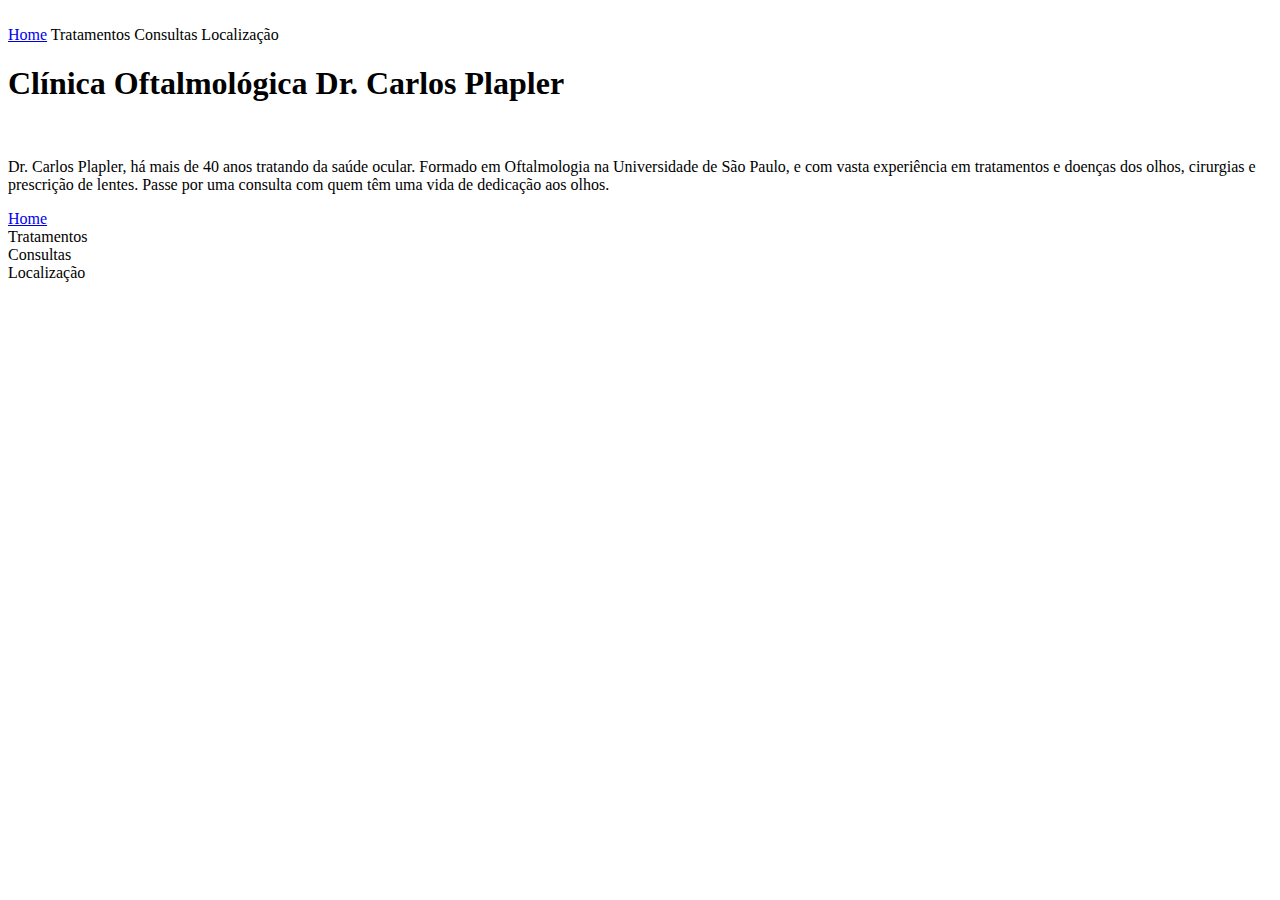
<file: med/src/main/resources/templates/index.html>
<!DOCTYPE html>
<html xmlns="http://www.w3.org/1999/xhtml" xmlns:th="http://www.thymeleaf.org">
<head>
    <meta charset="UTF-8">
    <meta name="viewport" content="width=device-width, initial-scale=1.0">
    <title>Home</title>
    <link rel="stylesheet" th:href="@{/css/style.css}" /> 
</head>
<body>

    <div id="banner">
        <img th:src="@{/imgs/banner.jpg}" width="100%">
    </div>
    <nav>
        <a href="#" class="atual">Home</a>
        <a th:href="@{/tratamentos}">Tratamentos</a>
        <a th:href="@{/login}">Consultas</a>
        <a th:href="@{/local}">Localização</a>
    </nav>
    <h1>Clínica Oftalmológica Dr. Carlos Plapler</h1>
    <section id="index">
        <img th:src="@{/imgs/drCarlos.PNG}" width="35%">
        <p>Dr. Carlos Plapler, há mais de 40 anos tratando da saúde ocular. Formado em Oftalmologia na Universidade de São Paulo, e com vasta experiência em tratamentos e doenças dos olhos, cirurgias e prescrição de lentes. Passe por uma consulta com quem têm uma vida de dedicação aos olhos.</p>
    </section>
    <footer>
        <div>
            <a href="#">Home</a><br>
            <a th:href="@{/tratamentos}">Tratamentos</a><br>
            <a th:href="@{/login}">Consultas</a><br>
            <a th:href="@{/local}">Localização</a>
        </div>
    </footer>
    
</body>
</html>
</file>
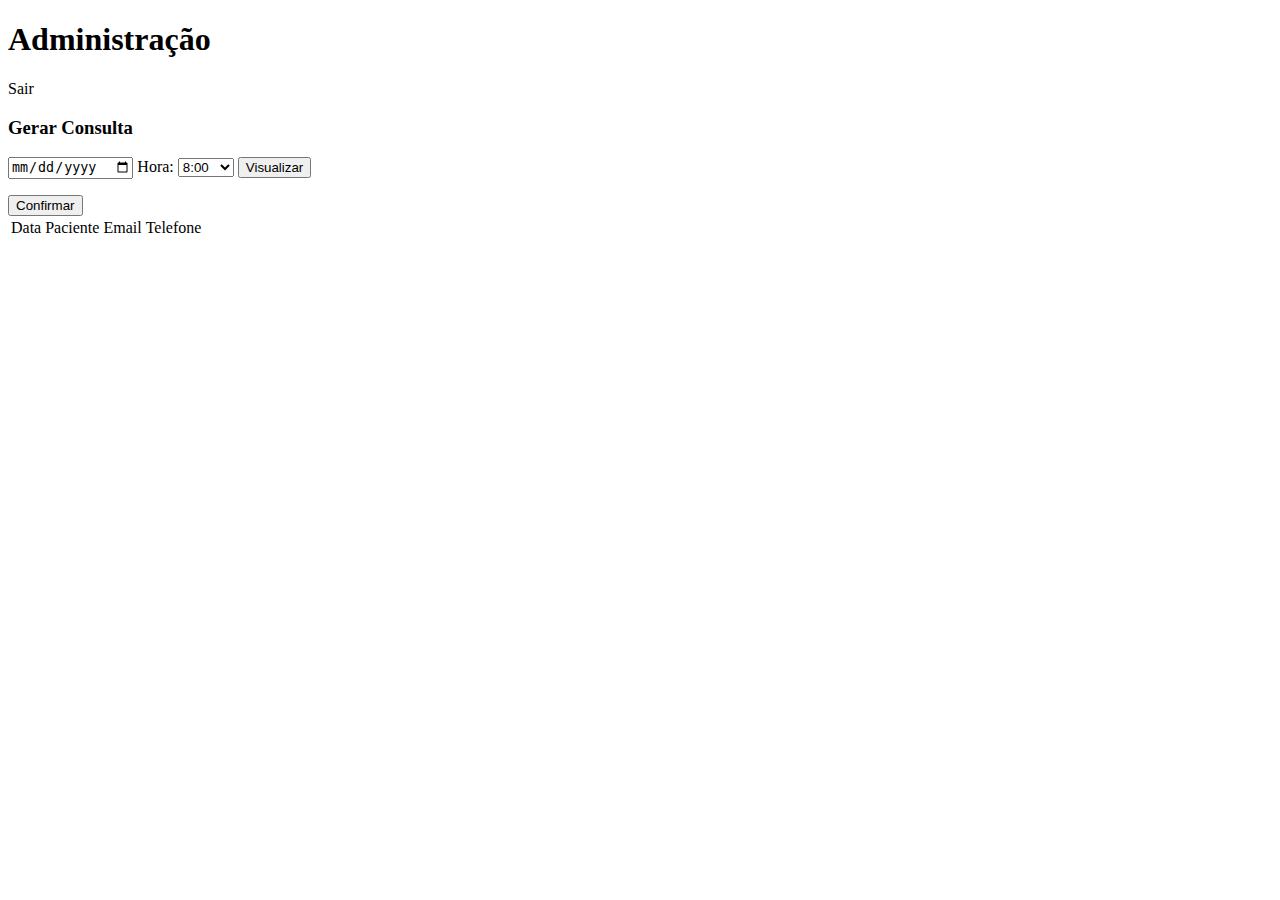
<file: med/src/main/resources/templates/adm.html>
<!DOCTYPE html>
<html xmlns="http://www.w3.org/1999/xhtml" xmlns:th="http://www.thymeleaf.org">
<head>
    <meta charset="UTF-8">
    <meta name="viewport" content="width=device-width, initial-scale=1.0">
    <title>Administração</title>
    <link rel="stylesheet" th:href="@{/css/style.css}" />
</head>
<body>

    <h1>Administração</h1>


    <section id="admi">
        <a th:href="@{/login}">Sair</a>
        <h3>Gerar Consulta</h3>
        <p><input type="date"> Hora: <select>
            <option value="8:00">8:00</option>
            <option value="8:30">8:30</option>
            <option value="9:00">9:00</option>
            <option value="9:30">9:30</option>
            <option value="10:00">10:00</option>
            <option value="10:30">10:30</option>
            <option value="11:00">11:00</option>
            <option value="11:30">11:30</option>
            <option value="13:30">13:30</option>
            <option value="14:00">14:00</option>
            <option value="14:30">14:30</option>
            <option value="15:00">15:00</option>
            <option value="15:30">15:30</option>
            <option value="16:00">16:00</option>
            <option value="16:30">16:30</option>
        </select> <button id="btn1">Visualizar</button><span></span></p>
    <form th:action="@{/gerarConsulta}" method="post">
        <input type="hidden" id="hor" th:field="${c.data}">
        <input type="submit" id="subm" value="Confirmar">
    </form>
    
    </section>


        <table id="tbl">
            <thead>
                <tr>
                    <td>Data</td>
                    <td>Paciente</td>
                    <td>Email</td>
                    <td>Telefone</td>
                </tr>
            </thead>
            <tbody>
                <tr th:each="x : ${cs}">
                    <td th:text="${x.data}" th:class="${x.disponivel}"></td>
                    <td th:text="${x.nome}" th:class="${x.disponivel}"></td>
                    <td th:text="${x.email}" th:class="${x.disponivel}"></td>
                    <td th:text="${x.tel}" th:class="${x.disponivel}"></td>
                </tr>
            </tbody>
        </table>
    
        
    

    
    <script th:src="@{/js/adm.js}"></script>

</body>
</html>
</file>
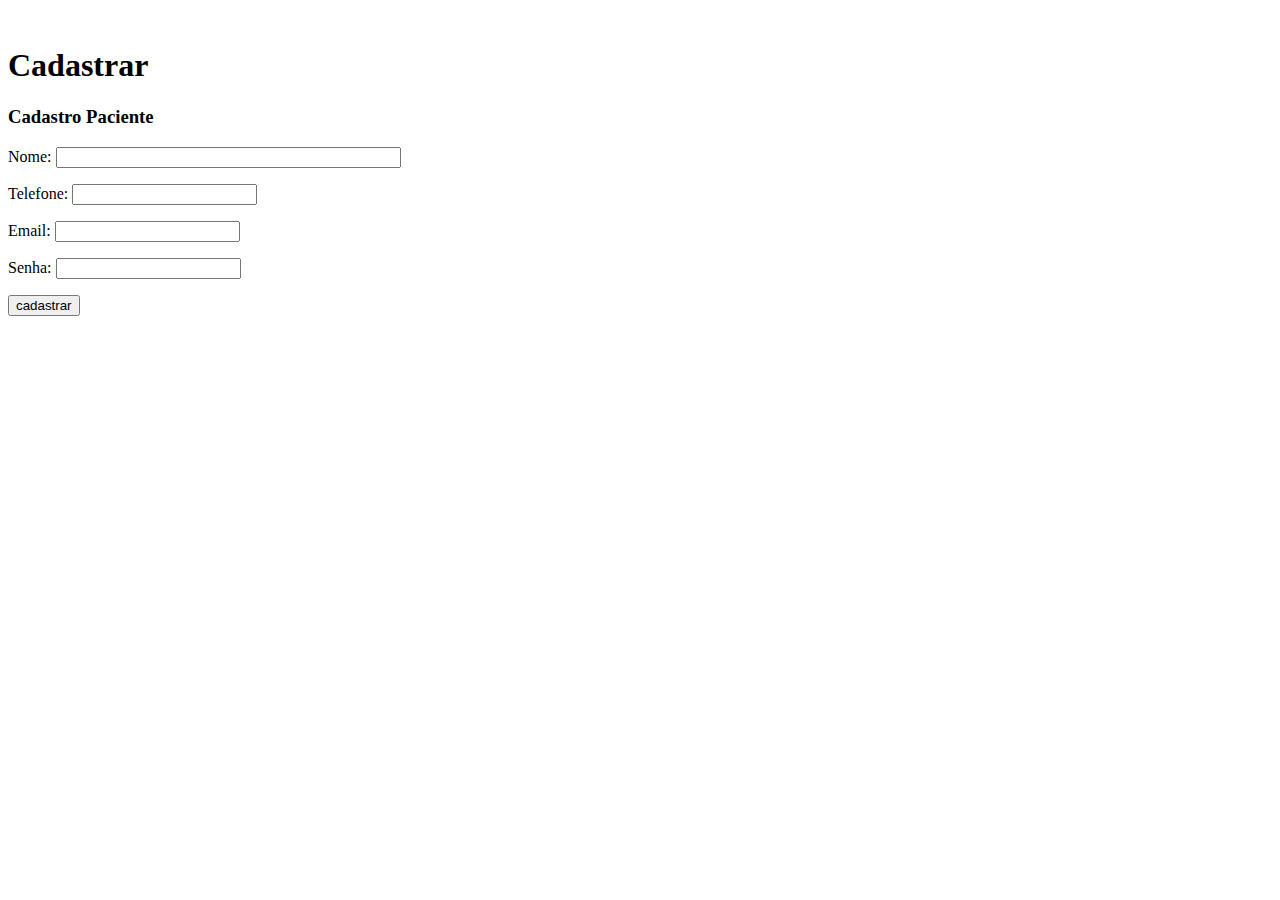
<file: med/src/main/resources/templates/cad.html>
<!DOCTYPE html>
<html xmlns="http://www.w3.org/1999/xhtml" xmlns:th="http://www.thymeleaf.org">
<head>
    <meta charset="UTF-8">
    <meta name="viewport" content="width=device-width, initial-scale=1.0">
    <title>Cadastro</title>
    <link rel="stylesheet" th:href="@{/css/style.css}" />
</head>
<body>
    <div id="banner">
        <img th:src="@{/imgs/banner.jpg}" width="100%">
    </div>
    <h1>Cadastrar</h1>

    <section id="cad">
        <h3>Cadastro Paciente</h3>
        <form th:action="@{/cadastrar}" method="post">
            <p>Nome: <input type="text" th:field="${p.nome}" size="40"></p>
            <p>Telefone: <input type="text" th:field="${p.tel}"></p>
            <p>Email: <input type="text" th:field="${p.email}"></p>
            <p>Senha: <input type="text" th:field="${p.senha}"></p>
            <p><input type="submit" value="cadastrar"></p>
            <p th:text="${msg}"></p>
        </form>
    </section>

   <script th:src="@{/js/cad.js}"></script>

    
    
</body>
</html>
</file>
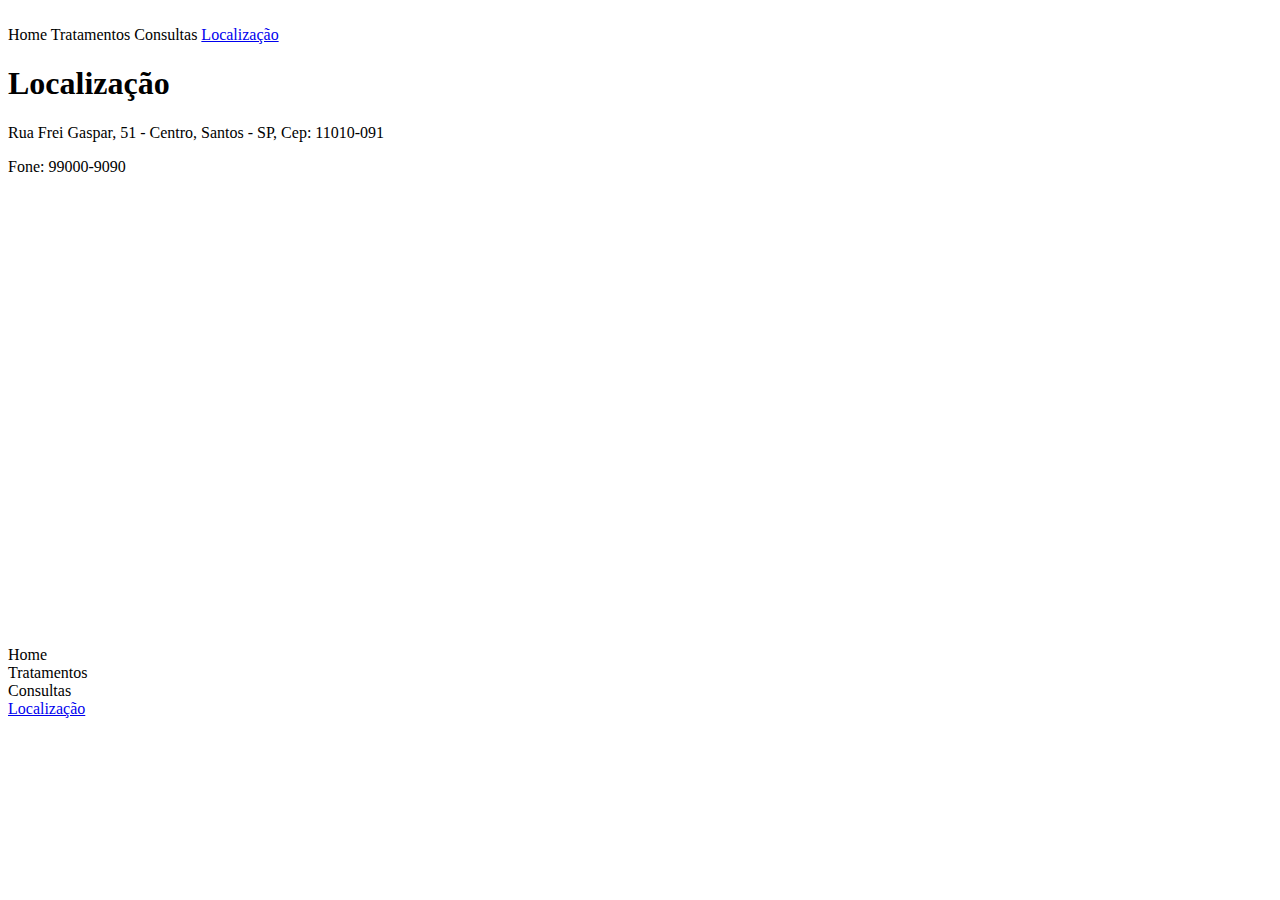
<file: med/src/main/resources/templates/local.html>
<!DOCTYPE html>
<html xmlns="http://www.w3.org/1999/xhtml" xmlns:th="http://www.thymeleaf.org">
<head>
    <meta charset="UTF-8">
    <meta name="viewport" content="width=device-width, initial-scale=1.0">
    <title>Localização</title>
    <link rel="stylesheet" th:href="@{/css/style.css}" />
</head>
<body>

    <div id="banner">
        <img th:src="@{/imgs/banner.jpg}" width="100%">
    </div>
    <nav>
        <a th:href="@{/}">Home</a>
        <a th:href="@{/tratamentos}">Tratamentos</a>
        <a th:href="@{/login}">Consultas</a>
        <a href="#" class="atual">Localização</a>
    </nav>

    <h1>Localização</h1>

    <div class="end">
        <p>Rua Frei Gaspar, 51 - Centro, Santos - SP, Cep: 11010-091</p>
        <p>Fone: 99000-9090</p>
    </div>

    <section id="map">
        <iframe src="https://www.google.com/maps/embed?pb=!1m18!1m12!1m3!1d29168.072244369654!2d-46.33624660995016!3d-23.9601208081335!2m3!1f0!2f0!3f0!3m2!1i1024!2i768!4f13.1!3m3!1m2!1s0x94ce05dd72d5853d%3A0x55e0321dc587a217!2sSalas%20Comerciais%20Centro%20Santos!5e0!3m2!1spt-BR!2sbr!4v1730200497402!5m2!1spt-BR!2sbr" width="600" height="450" style="border:0;" allowfullscreen="" loading="lazy" referrerpolicy="no-referrer-when-downgrade"></iframe>
    </section>

    <footer>
        <div>
            <a th:href="@{/}">Home</a><br>
            <a th:href="@{/tratamentos}">Tratamentos</a><br>
            <a th:href="@{/login}">Consultas</a><br>
            <a href="#">Localização</a>
        </div>
    </footer>
    
</body>
</html>
</file>
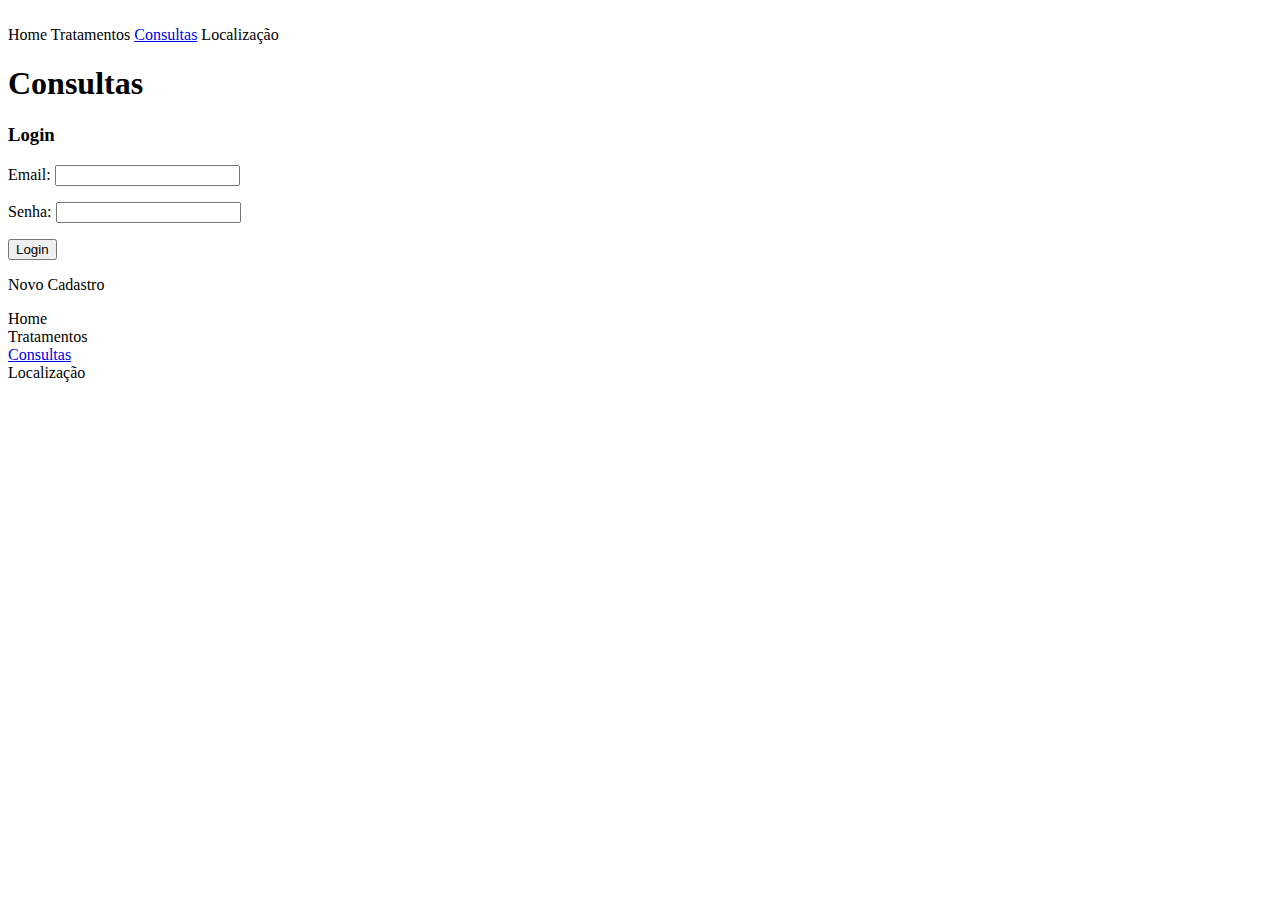
<file: med/src/main/resources/templates/login.html>
<!DOCTYPE html>
<html xmlns="http://www.w3.org/1999/xhtml" xmlns:th="http://www.thymeleaf.org">
<head>
    <meta charset="UTF-8">
    <meta name="viewport" content="width=device-width, initial-scale=1.0">
    <title>Login</title>
    <link rel="stylesheet" th:href="@{/css/style.css}" />
</head>
<body>

    <div id="banner">
        <img th:src="@{/imgs/banner.jpg}" width="100%">
    </div>
    <nav>
        <a th:href="@{/}">Home</a>
        <a th:href="@{/tratamentos}">Tratamentos</a>
        <a href="#" class="atual">Consultas</a>
        <a th:href="@{/local}">Localização</a>
    </nav>
    <h1>Consultas</h1>
    <section id="cons">
        <h3>Login</h3>
        <form th:action="@{/fazerLogin}" method="post">
            <p>Email: <input type="text" th:field="${p.email}"></p>
            <p>Senha: <input type="text" th:field="${p.senha}"></p>
            <p><input type="submit" value="Login"></p>
        </form>
        <p th:text="${msg}"></p>
        <p><a id="loginNovoCad" th:href="@{/cad}">Novo Cadastro</a></p>
    </section>
    <footer>
        <div>
            <a th:href="@{/}">Home</a><br>
            <a th:href="@{/tratamentos}">Tratamentos</a><br>
            <a href="#">Consultas</a><br>
            <a th:href="@{/local}">Localização</a>
        </div>
    </footer>

    <script th:src="@{/js/login.js}"></script>
    
</body>
</html>
</file>
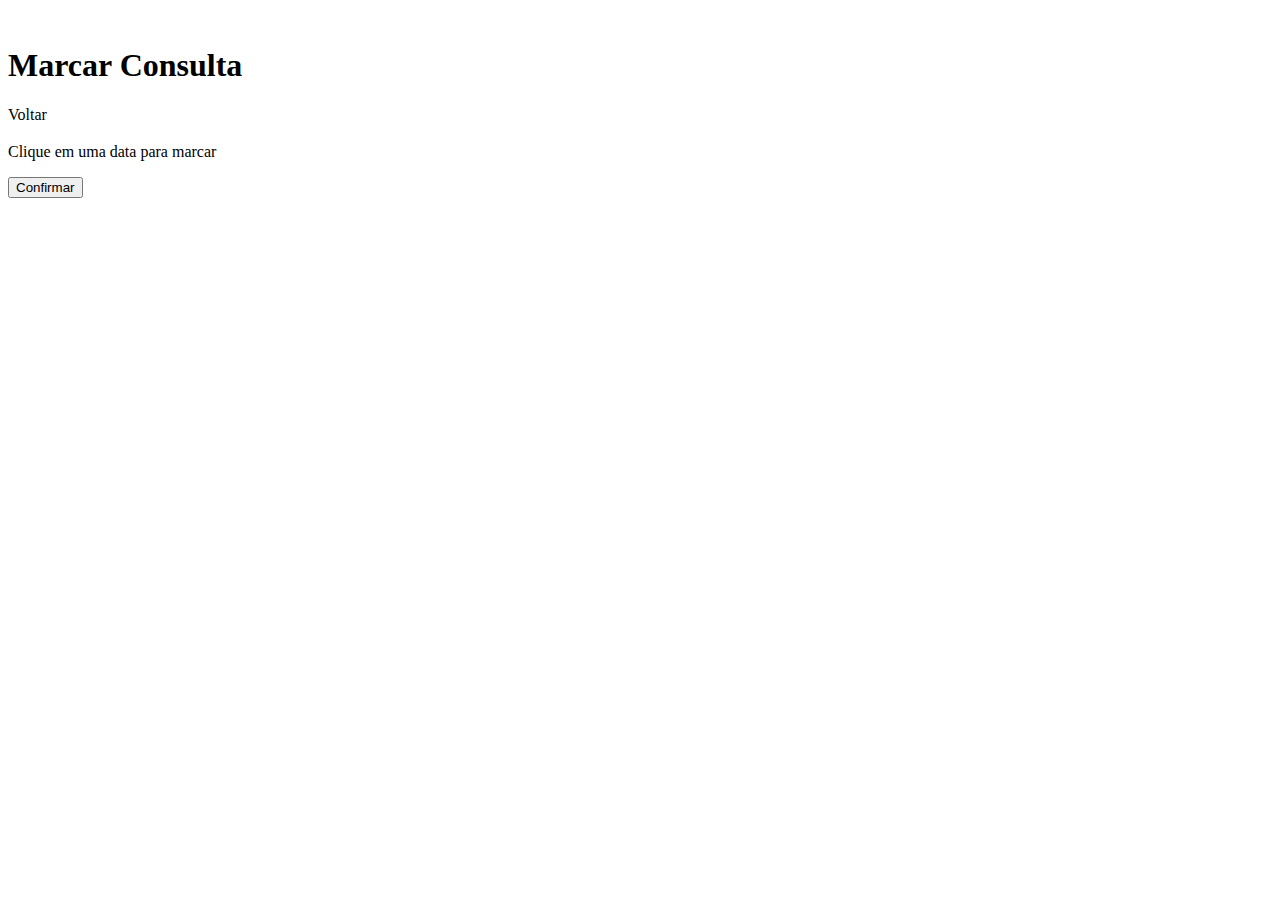
<file: med/src/main/resources/templates/marcar.html>
<!DOCTYPE html>
<html xmlns="http://www.w3.org/1999/xhtml" xmlns:th="http://www.thymeleaf.org">
<head>
    <meta charset="UTF-8">
    <meta name="viewport" content="width=device-width, initial-scale=1.0">
    <title>Marcar Consulta</title>
    <link rel="stylesheet" th:href="@{/css/style.css}" />
</head>
<body>
    <div id="banner">
        <img th:src="@{/imgs/banner.jpg}" width="100%">
    </div>

    <h1>Marcar Consulta</h1>
    
    <section id="marc">
        <a th:href="@{/login}">Voltar</a>
        <h3 th:text="${p.nome}"></h3>
        <p>Clique em uma data para marcar</p>
    <div th:each="x : ${cs}">
        <p th:id="${x.id}" th:class="${x.disponivel}" th:text="${x.data}"></p>
    </div>
    <p id="selecionada"></p>
    <form th:action="@{/marcarConsulta}" method="post">
        <input type="hidden" id="passaID" th:field="${c.id}">
        <input type="submit" value="Confirmar" id="enviar">
    </form>
    </section>

    <script th:src="@{/js/marcar.js}"></script>
    
        
    </script>
    
</body>
</html>
</file>
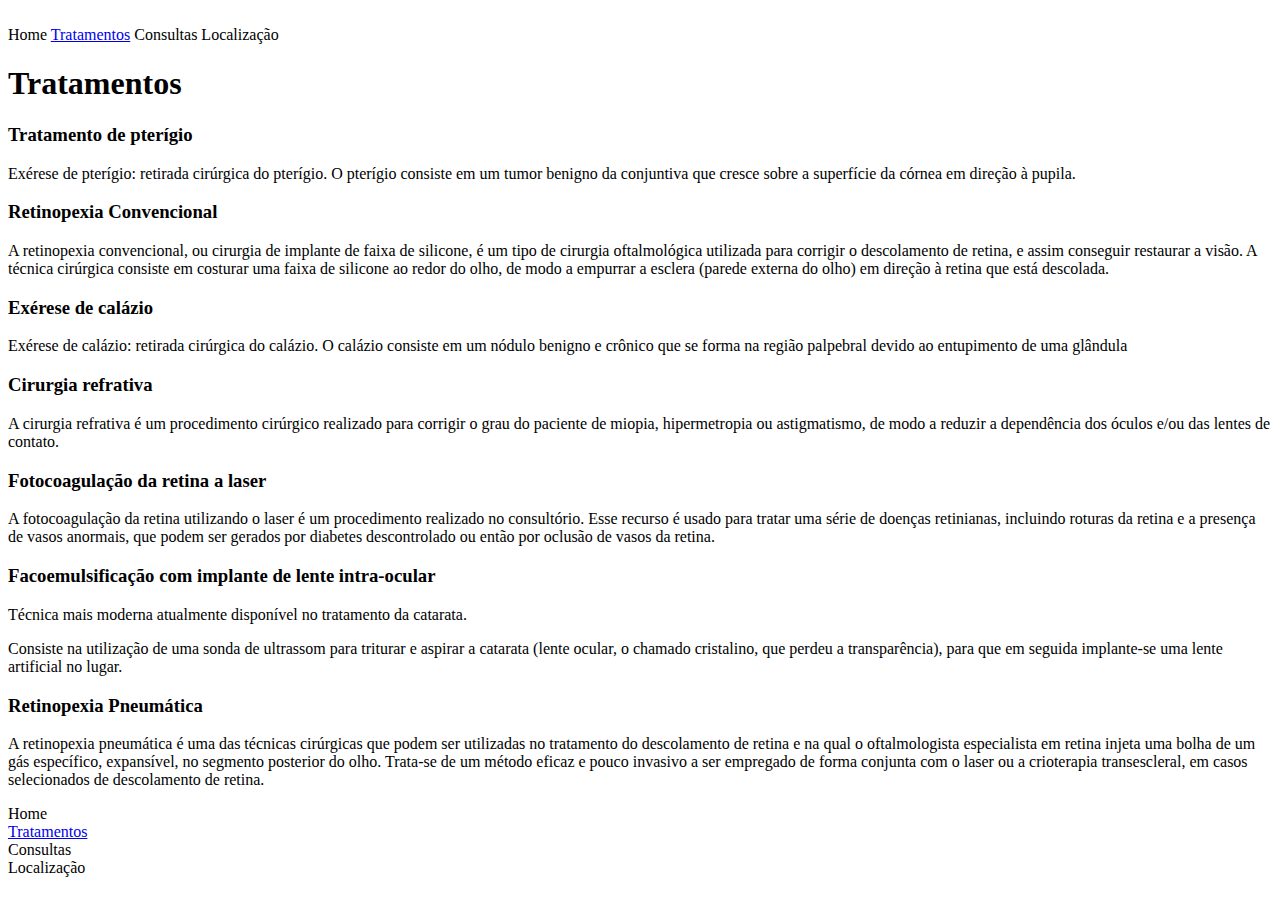
<file: med/src/main/resources/templates/tratamentos.html>
<!DOCTYPE html>
<html xmlns="http://www.w3.org/1999/xhtml" xmlns:th="http://www.thymeleaf.org">
<head>
    <meta charset="UTF-8">
    <meta name="viewport" content="width=device-width, initial-scale=1.0">
    <title>Tratamentos</title>
    <link rel="stylesheet" th:href="@{/css/style.css}" />
</head>
<body>

    <div id="banner">
        <img th:src="@{/imgs/banner.jpg}" width="100%">
    </div>
    <nav>
        <a th:href="@{/}">Home</a>
        <a href="#" class="atual">Tratamentos</a>
        <a th:href="@{/login}">Consultas</a>
        <a th:href="@{/local}">Localização</a>
    </nav>
    <h1>Tratamentos</h1>
    <section id="trat">
        <h3>Tratamento de pterígio</h3>
        <p>Exérese de pterígio: retirada cirúrgica do pterígio. O pterígio consiste em um tumor benigno da conjuntiva que cresce sobre a superfície da córnea em direção à pupila.</p>
    </section>
    <section id="trat">
        <h3>Retinopexia Convencional</h3>
        <p>A retinopexia convencional, ou cirurgia de implante de faixa de silicone, é um tipo de cirurgia oftalmológica utilizada para corrigir o descolamento de retina, e assim conseguir restaurar a visão. A técnica cirúrgica consiste em costurar uma faixa de silicone ao redor do olho, de modo a empurrar a esclera (parede externa do olho) em direção à retina que está descolada.</p>
    </section>
    <section id="trat">
        <h3>Exérese de calázio</h3>
        <p>Exérese de calázio: retirada cirúrgica do calázio. O calázio consiste em um nódulo benigno e crônico que se forma na região palpebral devido ao entupimento de uma glândula</p>
    </section>
    <section id="trat">
        <h3>Cirurgia refrativa</h3>
        <p>A cirurgia refrativa é um procedimento cirúrgico realizado para corrigir o grau do paciente de miopia, hipermetropia ou astigmatismo, de modo a reduzir a dependência dos óculos e/ou das lentes de contato.</p>
    </section>
    <section id="trat">
        <h3>Fotocoagulação da retina a laser</h3>
        <p>A fotocoagulação da retina utilizando o laser é um procedimento realizado no consultório. Esse recurso é usado para tratar uma série de doenças retinianas, incluindo roturas da retina e a presença de vasos anormais, que podem ser gerados por diabetes descontrolado ou então por oclusão de vasos da retina.</p>
    </section>
    <section id="trat">
        <h3>Facoemulsificação com implante de lente intra-ocular</h3>
        <p>Técnica mais moderna atualmente disponível no tratamento da catarata.</p>
        <p>Consiste na utilização de uma sonda de ultrassom para triturar e aspirar a catarata (lente ocular, o chamado cristalino, que perdeu a transparência), para que em seguida implante-se uma lente artificial no lugar.</p></p>
    </section>
    <section id="trat">
        <h3>Retinopexia Pneumática</h3>
        <p>A retinopexia pneumática é uma das técnicas cirúrgicas que podem ser utilizadas no tratamento do descolamento de retina e na qual o oftalmologista especialista em retina injeta uma bolha de um gás específico, expansível, no segmento posterior do olho. Trata-se de um método eficaz e pouco invasivo a ser empregado de forma conjunta com o laser ou a crioterapia transescleral, em casos selecionados de descolamento de retina.</p>
    </section>
    <footer>
        <div>
            <a th:href="@{/}">Home</a><br>
            <a href="#">Tratamentos</a><br>
            <a th:href="@{/login}">Consultas</a><br>
            <a th:href="@{/local}">Localização</a>
        </div>
    </footer>
    
</body>
</html>
</file>
